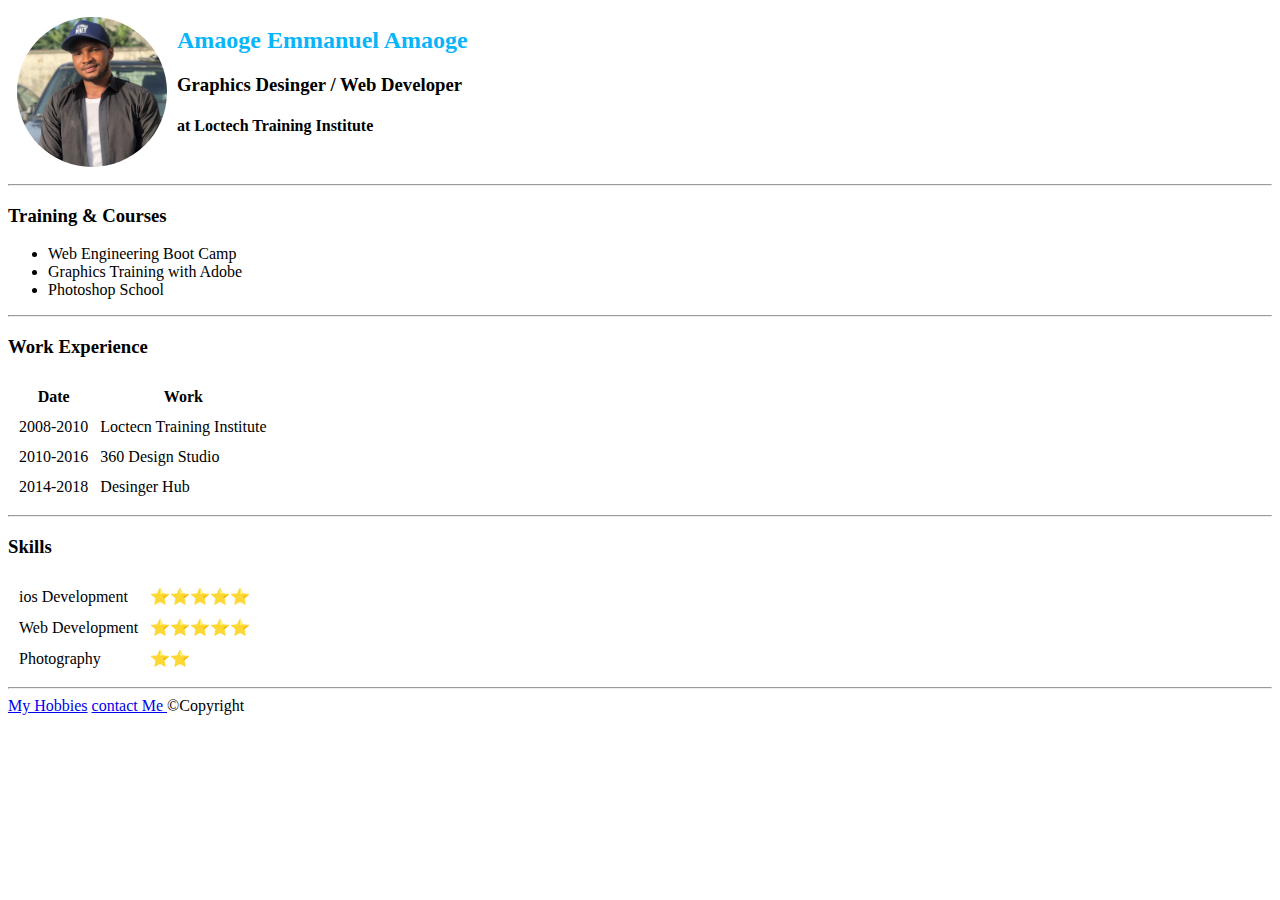
<file: index.html>
<html>
    <head>
        <title>Amanoble's Personal Site</title>
        <link rel="stylesheet" href="style.css">
    </head>
    <body>
        <table cellspacing="8">
            <tr>
                <td><img src="imageboo.jpeg" alt="My Picture" height="150px" width="150px"  ></td>
                <td> <h2 style="color: rgb(8, 181, 250);"> Amaoge Emmanuel Amaoge  
                    <h3>Graphics Desinger / Web Developer</h3>  <h4>at Loctech Training Institute </h4></h2></td>
            </tr>
        </table>
       
       <hr>
       <h3>Training & Courses</h3>
       <ul>  
           <li>Web Engineering Boot Camp</li>
           <li>Graphics Training with Adobe </li>
           <li>Photoshop School</li>
       </ul>
       <hr>
       <h3>Work Experience</h3>
       <table cellSpacing="10">
           <tr>
               <th>Date</th>
               <th>Work</th>
           </tr>
           <tr>
               <td>2008-2010</td>
               <td>Loctecn Training Institute </td>
           </tr>
           <tr>
               <td>2010-2016</td>
               <td>360 Design Studio</td>
           </tr>
           <tr>
               <td>2014-2018</td>
               <td>Desinger Hub</td>
           </tr>
           <!-- <tr>
               <th>S/N</th>
               <th>Name</th>
               <th>Phone</th>
               <th>Addr.</th>
           </tr>
           <tr>
               <td>1</td>
               <td>Prom</td>
               <td>0812</td>
               <td>4A</td>
           </tr>
           <tr>
               <td>2</td>
               <td>kenneth</td>
               <td>0801</td>
               <td>3A</td>
           </tr>
           <tr>
               <td>3</td>
               <td>Mark</td>
               <td>0901</td>
               <td>2A</td>
           </tr> -->
       </table>
       <hr>
           <h3>Skills</h3>
           <table cellspacing="10">
               <tr>
                   <td>ios Development</td>
                   <td>&#11088&#11088&#11088&#11088&#11088</td>
               </tr>
               <tr>
                   <td>Web Development</td>
                   <td>&#11088&#11088&#11088&#11088&#11088</td>
               </tr>
               <tr>
                   <td>Photography</td>
                   <td>&#11088&#11088</td>
               </tr>
           </table>
           <hr>
           <a href="hobbies.html">My Hobbies</a>
           <a href="contact.html">contact Me </a> &copy;Copyright

    </body>
</html>
</file>
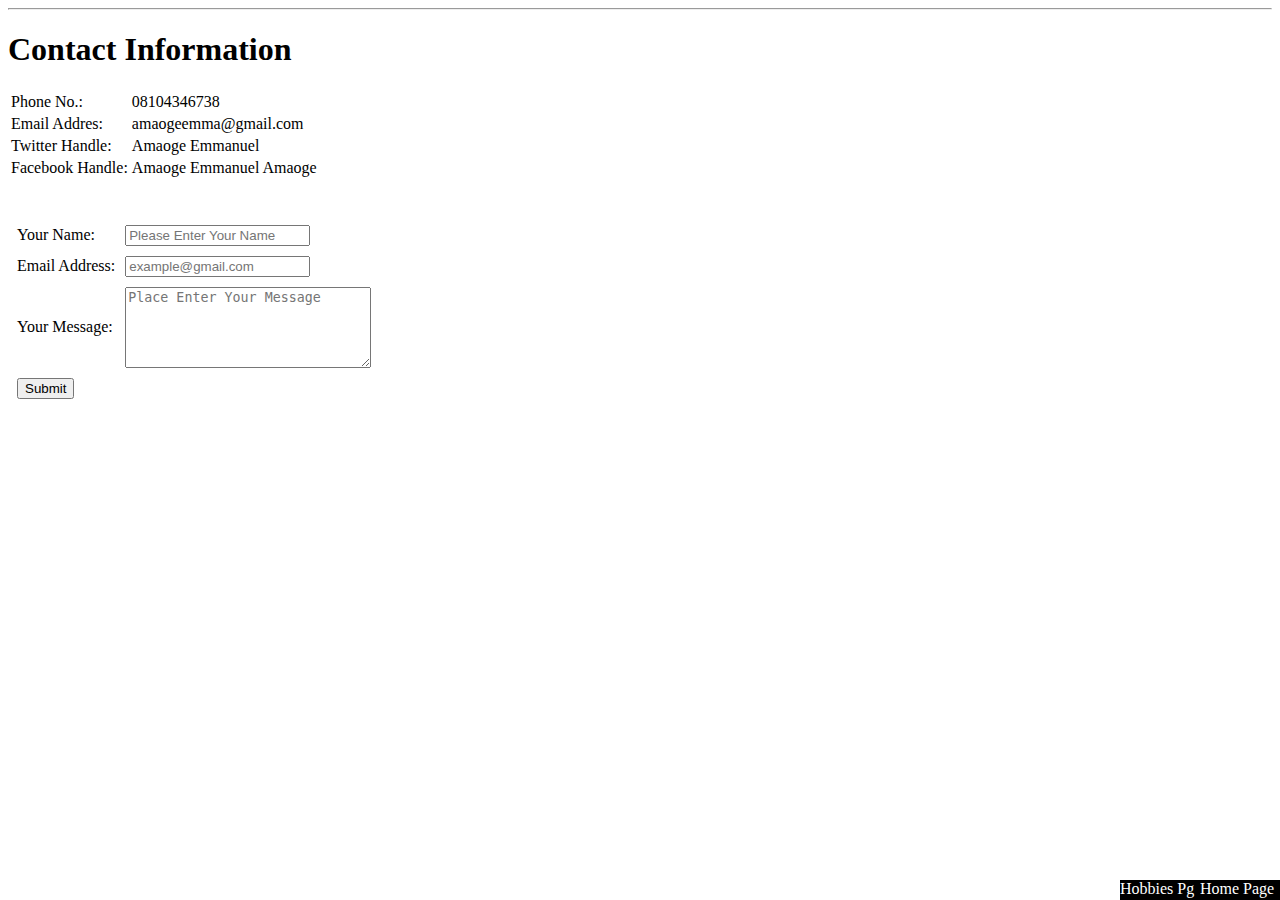
<file: contact.html>
<html>
    <head>
        <title>Contact Me</title>
        <link rel="stylesheet" href="style.css">
    </head>
    <body>
        <hr>
    </body>
        <h1>Contact Information</h1>
        
        <table cellspaceing="8">
             <tr>
                    
                   <td>Phone No.:</td>
                    <td>08104346738</td>
                </tr> 
                <tr>
                    <td>Email Addres:</td>
                    <td>amaogeemma@gmail.com</td>
                </tr>
                <tr>
                    <td>Twitter Handle:</td>
                    <td>Amaoge Emmanuel</td>

                </tr>
                <tr>
                    <td>Facebook Handle:</td>
                    <td>Amaoge Emmanuel Amaoge</td>
                </tr>
         </table>
         <br> <br>
         <form action="mailto:amaogeemma@gmail.com" enctype="text/plain">
             <table cellspacing="8">
                 <tr>
                     <td><label for="yourname">Your Name:</label></td>
                     <td><input id="yourname" type="text" placeholder="Please Enter Your Name"></td>
                 </tr>
                 <tr>
                     <td><label for="email">Email Address:</label></td>
                     <td><input id="email" type="email" placeholder="example@gmail.com"></td>
                 </tr>
                 <tr>
                     <td> <label for="msg">Your Message:</label></td>
                     <td><textarea id="msg" cols="28" rows="5" placeholder="Place Enter Your Message"></textarea></td>
                 </tr>
                 <tr>
                     <td><input type="submit"></td>
                 </tr>
                 <!-- <tr>
                     <td>
                         <button>Submit</button>
                     </td>
                 </tr> -->
             </table>
             <!-- <label for="">Your Name:</label>
             <input type="text" placeholder="Please Enter Your Name">
             <p>
             <label for="">Password: </label>
             <input type="password" placeholder="Please Enter Your Password">
            </p>
             <label for="">Email Address:</label>
             <input type="email" placeholder="example@gmail.com">
             <p>
             <label for="">Your Massage:</label>
            </p>
             <br>
             <button>Submit</button> -->
         </form>
         <a href="index.html" id="to">Home Page</a>
         <a href="hobbies.html" class="to">Hobbies Pg</a>
    </body>
</html>
</file>
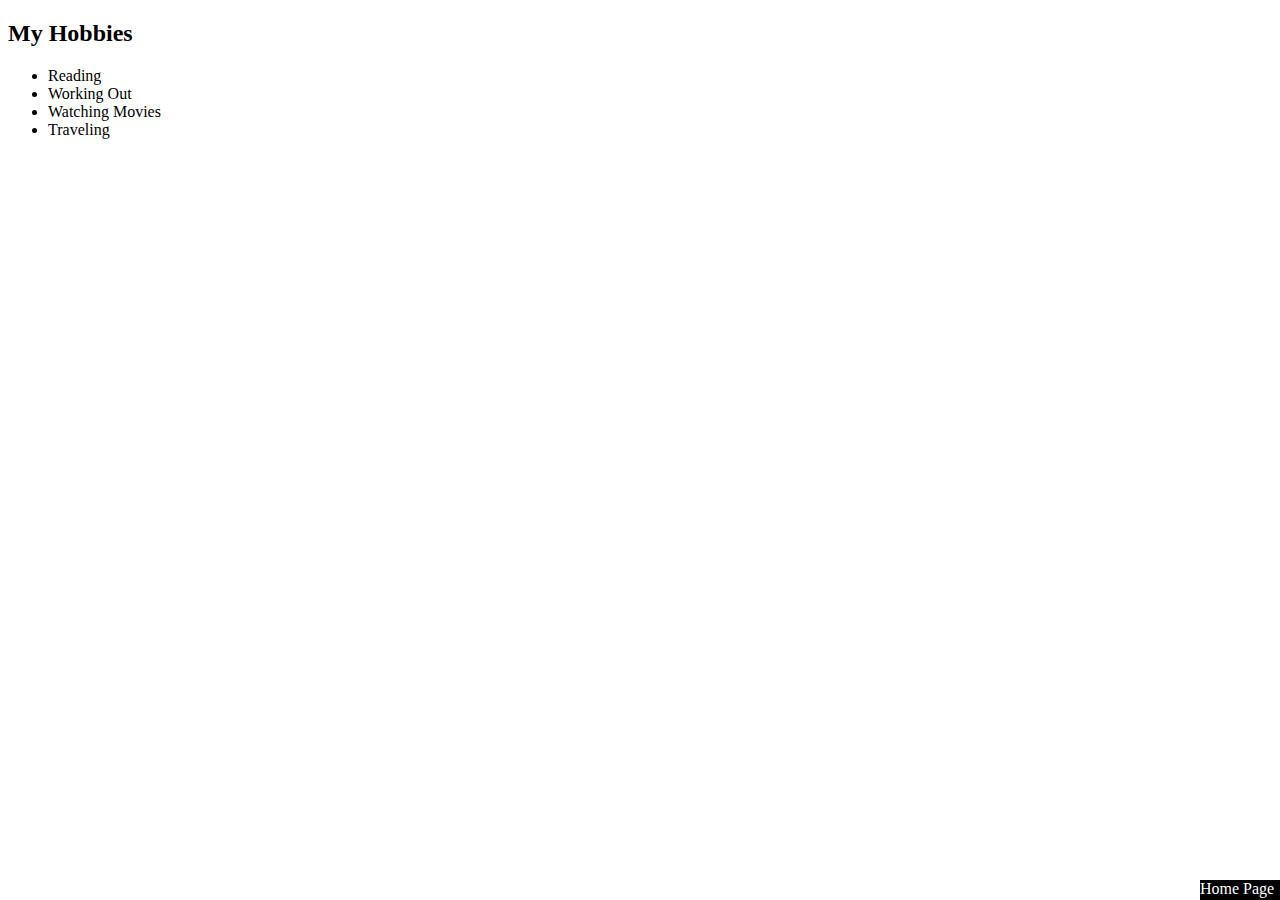
<file: hobbies.html>
<!DOCTYPE html>
<html lang="en">
<head>
    <meta charset="UTF-8">
    <meta http-equiv="X-UA-Compatible" content="IE=edge">
    <meta name="viewport" content="width=device-width, initial-scale=1.0">
    <title>Hobbies</title>
    <link rel="stylesheet" href="style.css">
</head>
<body id="hobbies">
    <h2>My Hobbies</h2>
    <ul>
        <li>Reading</li>
        <li>Working Out</li>
        <li>Watching Movies</li>
        <li>Traveling</li>
    </ul>
   <a href="index.html" id="to">Home Page</a>
</body>
</html>
</file>
<file: style.css>
td > img{
    border-radius: 50%;
}

 

#to{
    background-color: black;
    color: white;
    width: 80px;
    height: 20px;
    position: absolute;
    bottom: 0px;
    right: 0px;
   /* top: 95%;
   left: 95%; */
    text-decoration: none;

}

.to{
    background-color: black;
    color: white;
    width: 80px;
    height: 20px;
    position: absolute;
    text-decoration: none;
    bottom: 0px;
    right: 80px;
}


#to:hover{
    color:blue;
    text-decoration: underline;
   
}

.to:hover{
    color:blue;
    text-decoration: underline;  
    border-right: 2px solid white; 
}
</file>
